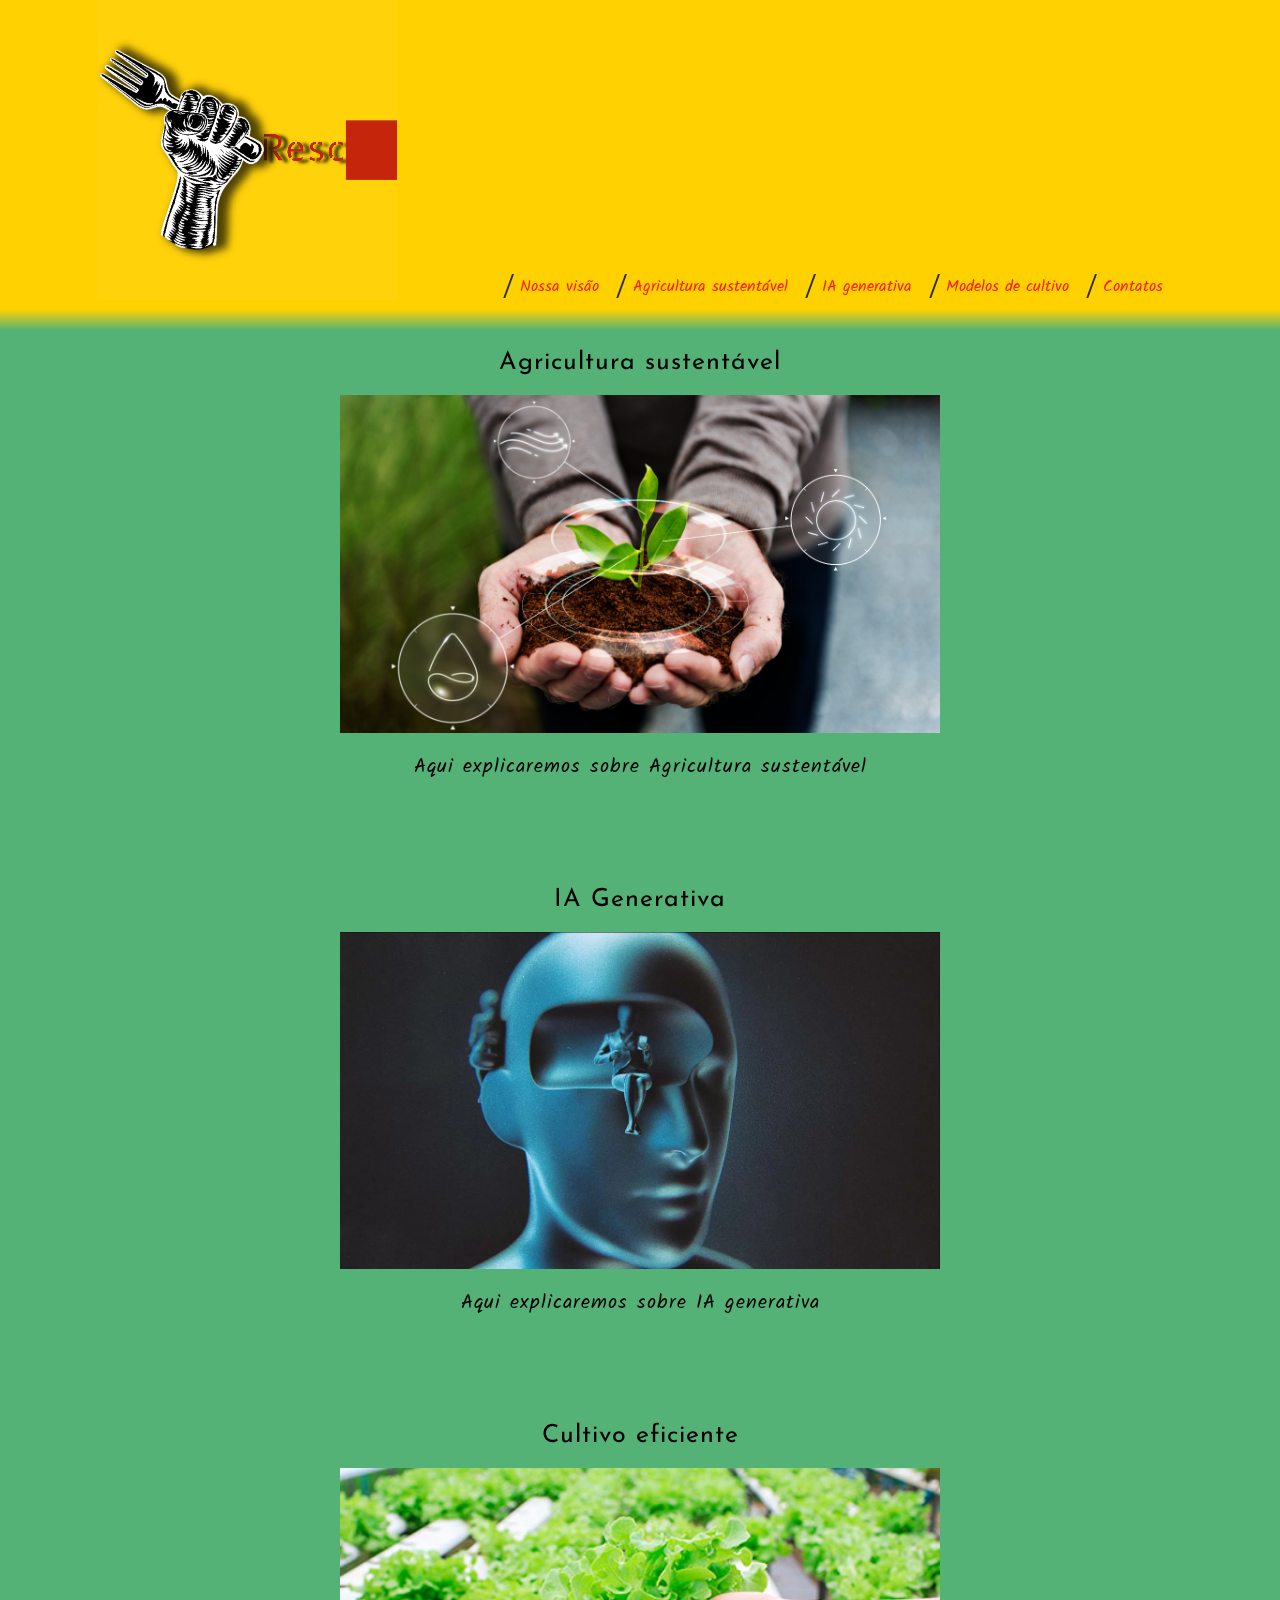
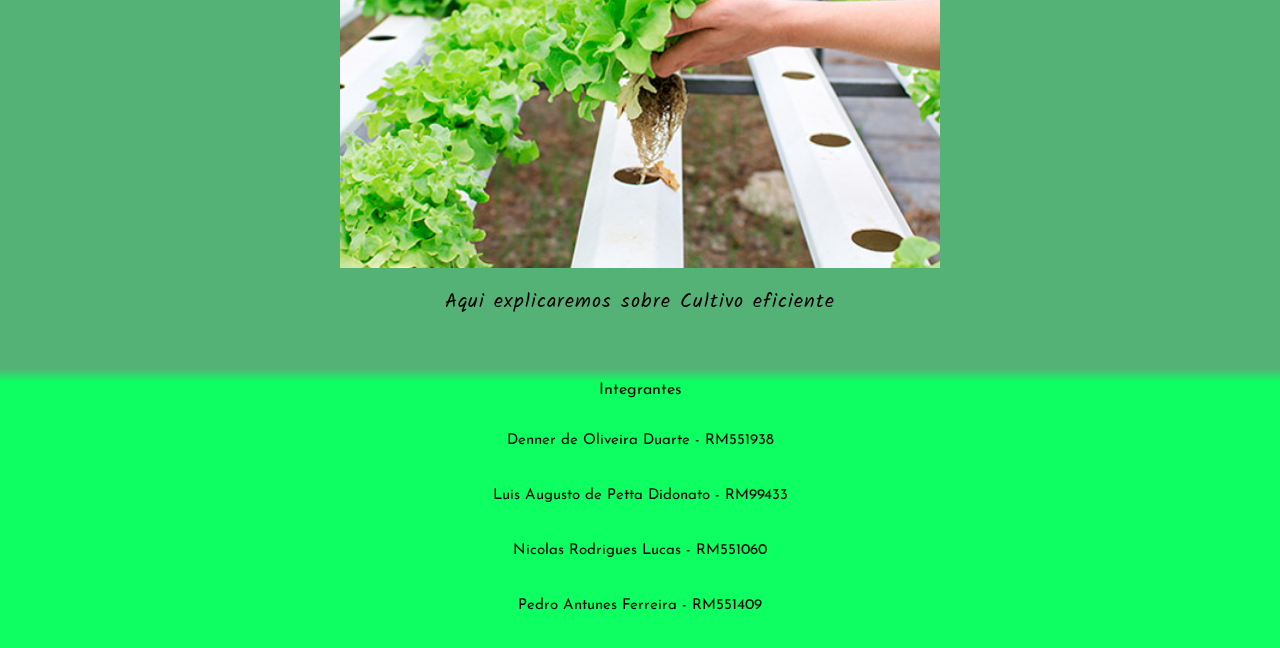
<file: index.html>
<!DOCTYPE html>
<html lang="pt-br">
<head>
    <meta charset="UTF-8">
    <meta http-equiv="X-UA-Compatible" content="IE=edge">
    <meta name="viewport" content="width=device-width, initial-scale=1.0">
    <title>Jano's Enterprise</title>
    <link rel="stylesheet" href="./css/style.css">

</head>

<body>
    <header class="cabecalho">
        <div>
            <section> 
                <video autoplay loop muted class="video-logo">
                    <source src="./videos/logo-video.mp4" type="video/mp4">

                    Desculpe, seu navegador não suporta vídeos HTML5.
                </video>
            </section>
            <nav>
                <a class="diagonal-border" href="./pages/aplicativo.html"><span>Nossa visão</span></a>
                <a class="diagonal-border" href="./pages/agricultura-sustentavel.html"><span>Agricultura sustentável</span></a>
                <a class="diagonal-border" href="./pages/ia-generativa.html"><span>IA generativa</span></a>
                <a class="diagonal-border" href="./pages/modelo-cultivos.html"><span>Modelos de cultivo</span></a>
                <a class="diagonal-border" href="./pages/contatos.html"><span>Contatos</span></a>
            </nav>
        </div>
    </header>
    <div class="barra-transicao"></div>
    <section id="main">
        <section class="conteudo">
            <h2>Agricultura sustentável</h2>
            <div class="faixa1">
                <figure>
                    <img src="./imagens/Agricultura-sustentavel.jpg" alt="Agricultura sustentavel">
                </figure>
                <p>Aqui explicaremos sobre Agricultura sustentável</p>
            </div>     
        </section>
        <section class="conteudo">
            <h2>IA Generativa</h2>
            <div class="faixa1">
                <figure>
                    <img src="./imagens/iagenerativa.jpg" alt="IA Generativa">
                </figure>
                <p>Aqui explicaremos sobre IA generativa</p>
            </div>     
        </section>
        <section class="conteudo">
            <h2>Cultivo eficiente</h2>
            <div class="faixa1">
                <figure>
                    <img src="./imagens/cultivo-eficiente.jpg" alt="Cultivo eficiente">
                </figure> 
                <p>Aqui explicaremos sobre Cultivo eficiente</p>
            </div>     
        </section>
    </section>
    <div class="barra-transicao2"></div>
    <footer class="rodape">
        <div>
            <h2>Integrantes</h2>
            <div>
                <p>Denner de Oliveira Duarte  - RM551938</p>
                <p>Luis Augusto de Petta Didonato - RM99433</p>
                <p>Nicolas Rodrigues Lucas - RM551060</p>
                <p>Pedro Antunes Ferreira - RM551409</p>
            </div>
        <div>   
    </footer>
    
</body>
</html>
</file>
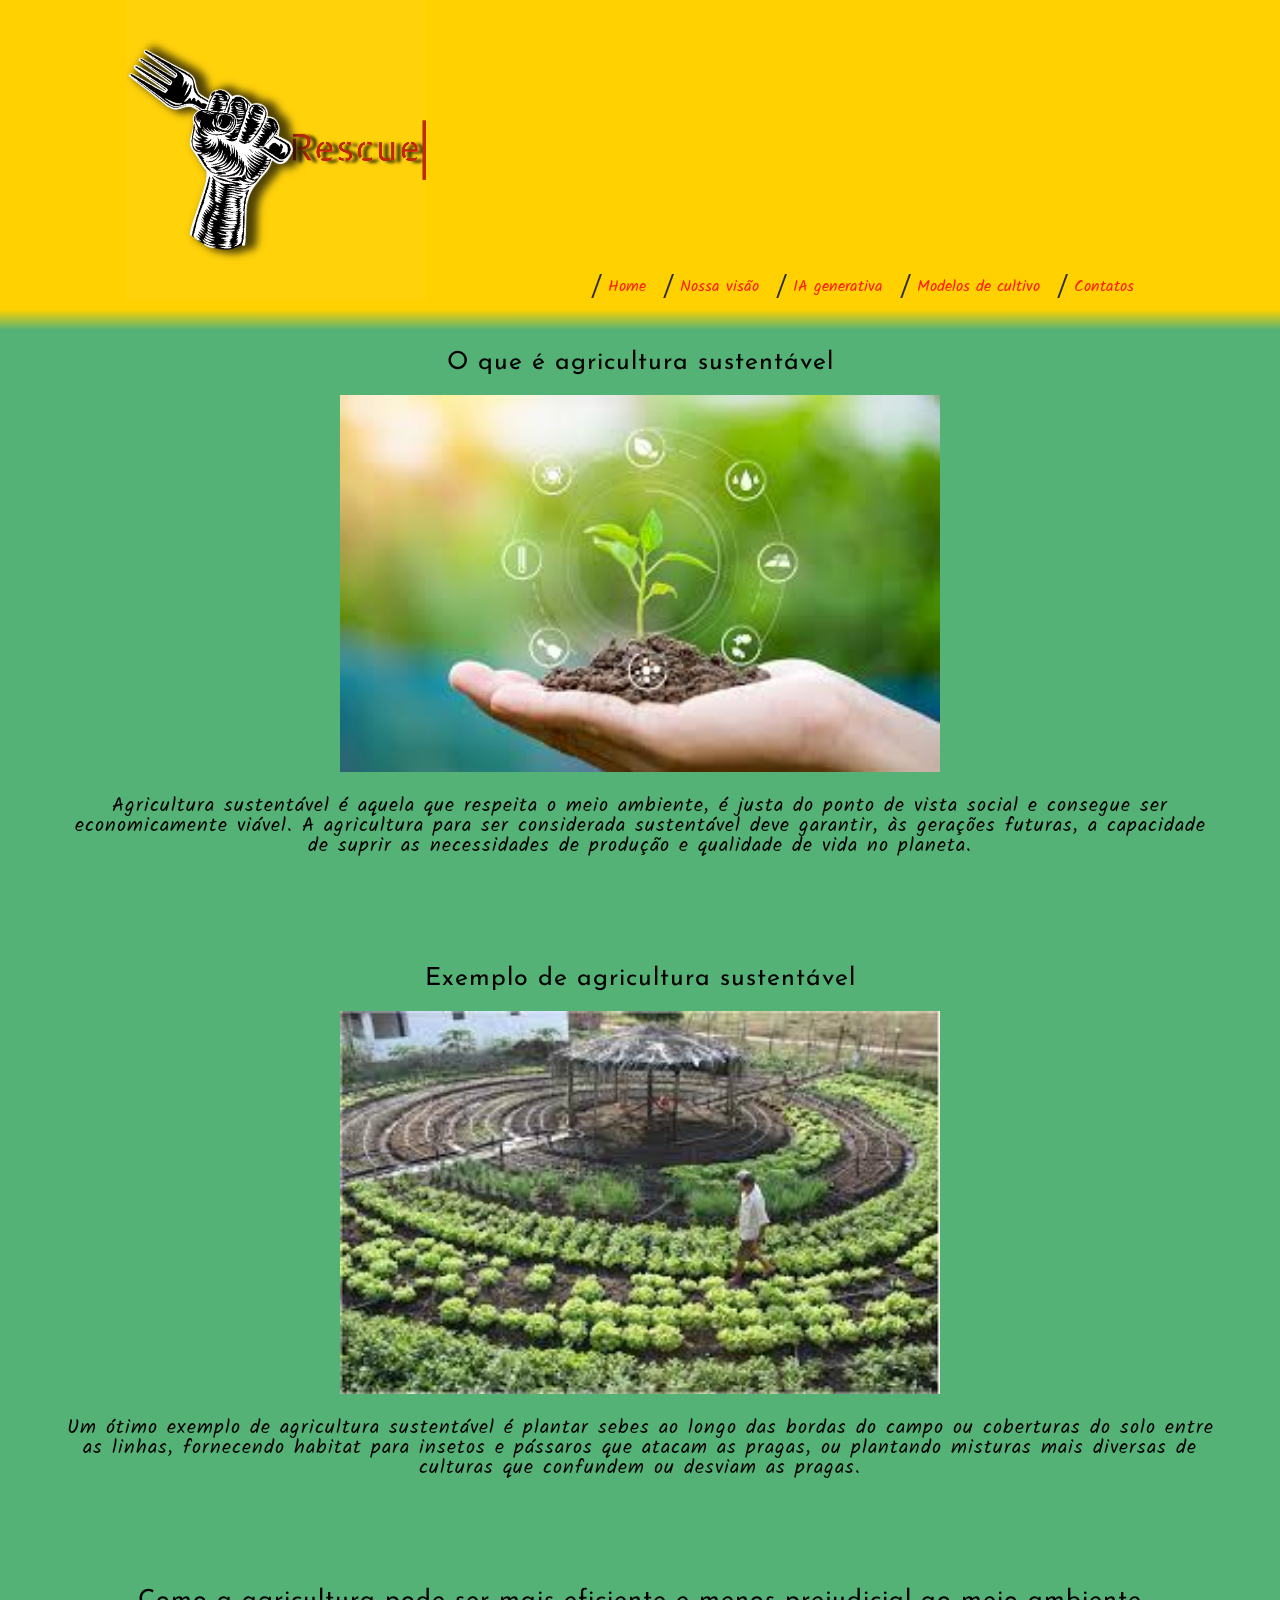
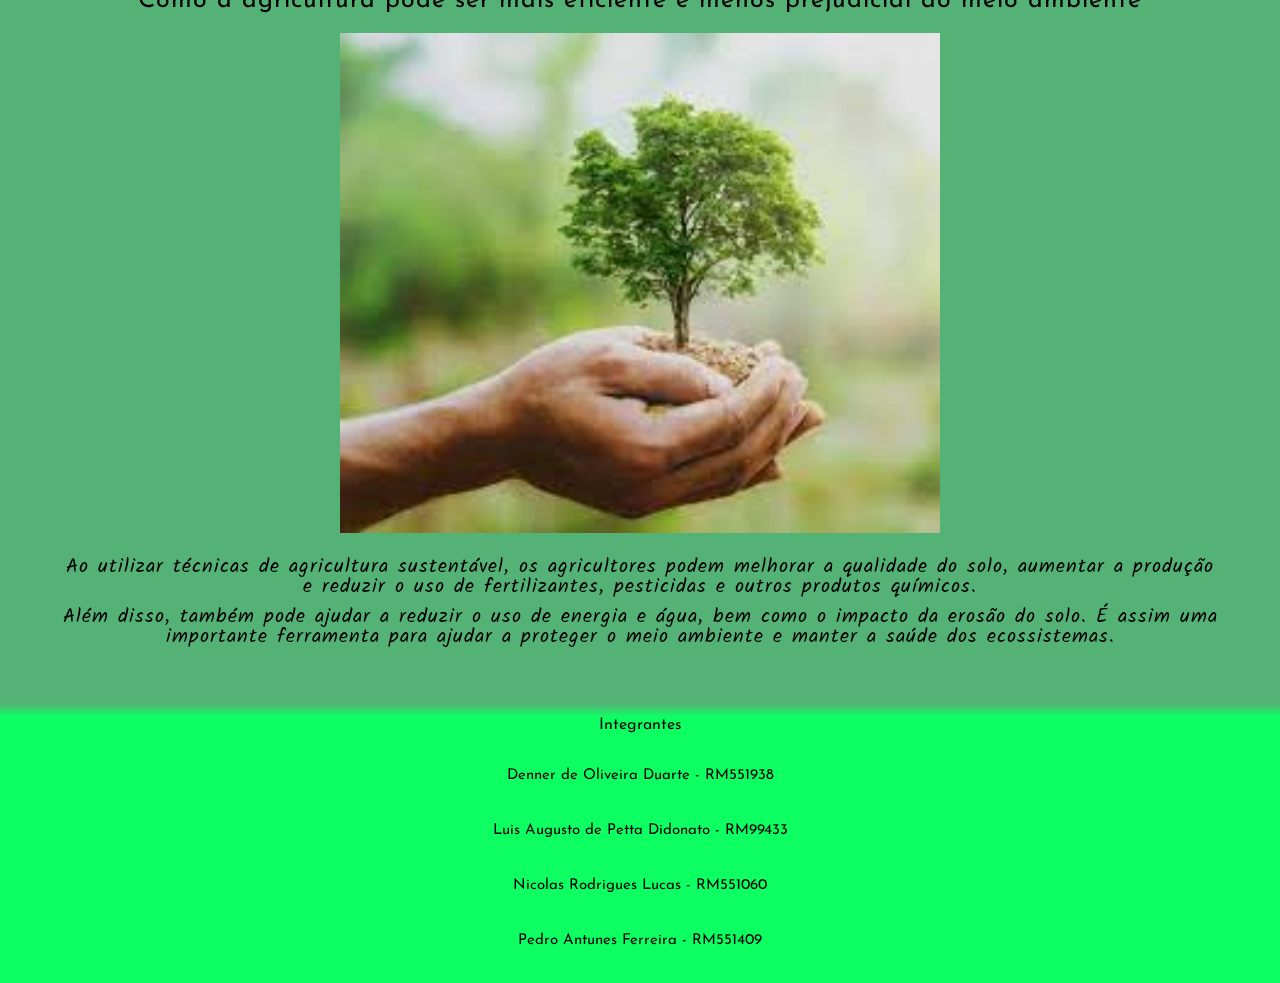
<file: pages/agricultura-sustentavel.html>
<!DOCTYPE html>
<html lang="pt-br">
<head>
    <meta charset="UTF-8">
    <meta http-equiv="X-UA-Compatible" content="IE=edge">
    <meta name="viewport" content="width=device-width, initial-scale=1.0">
    
    <link rel="stylesheet" href="../css/style.css">

    <title>Agricultura Sustentável</title>
    
</head>
<body>

    <header class="cabecalho">
        <div>
            <section> 
                <video autoplay loop muted class="video-logo">
                    <source src="../videos/logo-video.mp4" type="video/mp4">

                    Desculpe, seu navegador não suporta vídeos HTML5.
                </video>
            </section>
            <nav>
                <a class="diagonal-border" href="../index.html"><span>Home</span></a>
                <a class="diagonal-border" href="./aplicativo.html"><span>Nossa visão</span></a>
                <a class="diagonal-border" href="./ia-generativa.html"><span>IA generativa</span></a>
                <a class="diagonal-border" href="./modelo-cultivos.html"><span>Modelos de cultivo</span></a>
                <a class="diagonal-border" href="./contatos.html"><span>Contatos</span></a>
            </nav>
        </div>
    </header>   
    <div class="barra-transicao"></div>
    <section id="main">
        <section class="conteudo">
            <div class="faixa1">
                <h2>O que é agricultura sustentável</h2>
                <figure>
                    <img src="../imagens/agricultura-sustentavel3.jpg" alt="explicacao-agricultura">
                </figure>
                <p>
                    Agricultura sustentável é aquela que respeita o meio ambiente, é justa do ponto de vista social e consegue ser economicamente viável. A agricultura para ser considerada sustentável deve garantir, às gerações futuras, a capacidade de suprir as necessidades de produção e qualidade de vida no planeta.
                </p>  
            </div>
        </section>
        <section class="conteudo"> 
            <div class="faixa1">
                <h2>Exemplo de agricultura sustentável</h2>
                <figure>
                    <img src="../imagens/agricultura-sustentavel2.jpg" alt="exemplo-agricultura">
                </figure>
                <p>
                    Um ótimo exemplo de agricultura sustentável é plantar sebes ao longo das bordas do campo ou coberturas do solo entre as linhas, fornecendo habitat para insetos e pássaros que atacam as pragas, ou plantando misturas mais diversas de culturas que confundem ou desviam as pragas.
                </p>
            </div>    
        </section>
        <section class="conteudo">
            <div class="faixa1">
                <h2>Como a agricultura pode ser mais eficiente e menos prejudicial ao meio ambiente</h2>

                <figure>
                    <img src="../imagens/agricultura-sustentavel1.jpg" alt="agricultura-ajuda-meio-ambiente">
                </figure>
                <p>
                    Ao utilizar técnicas de agricultura sustentável, os agricultores podem melhorar a qualidade do solo, aumentar a produção e reduzir o uso de fertilizantes, pesticidas e outros produtos químicos.
                </p>
                <p>
                    Além disso, também pode ajudar a reduzir o uso de energia e água, bem como o impacto da erosão do solo. É assim uma importante ferramenta para ajudar a proteger o meio ambiente e manter a saúde dos ecossistemas.
                </p>
            </div>

        </section>
    </section>
    <div class="barra-transicao2"></div>
    <footer class="rodape">
        <div>
            <h2>Integrantes</h2>
            <div>
                <p>Denner de Oliveira Duarte  - RM551938</p>
                <p>Luis Augusto de Petta Didonato - RM99433</p>
                <p>Nicolas Rodrigues Lucas - RM551060</p>
                <p>Pedro Antunes Ferreira - RM551409</p>
            </div>
        <div>   
    </footer>

</body>
</html>
</file>
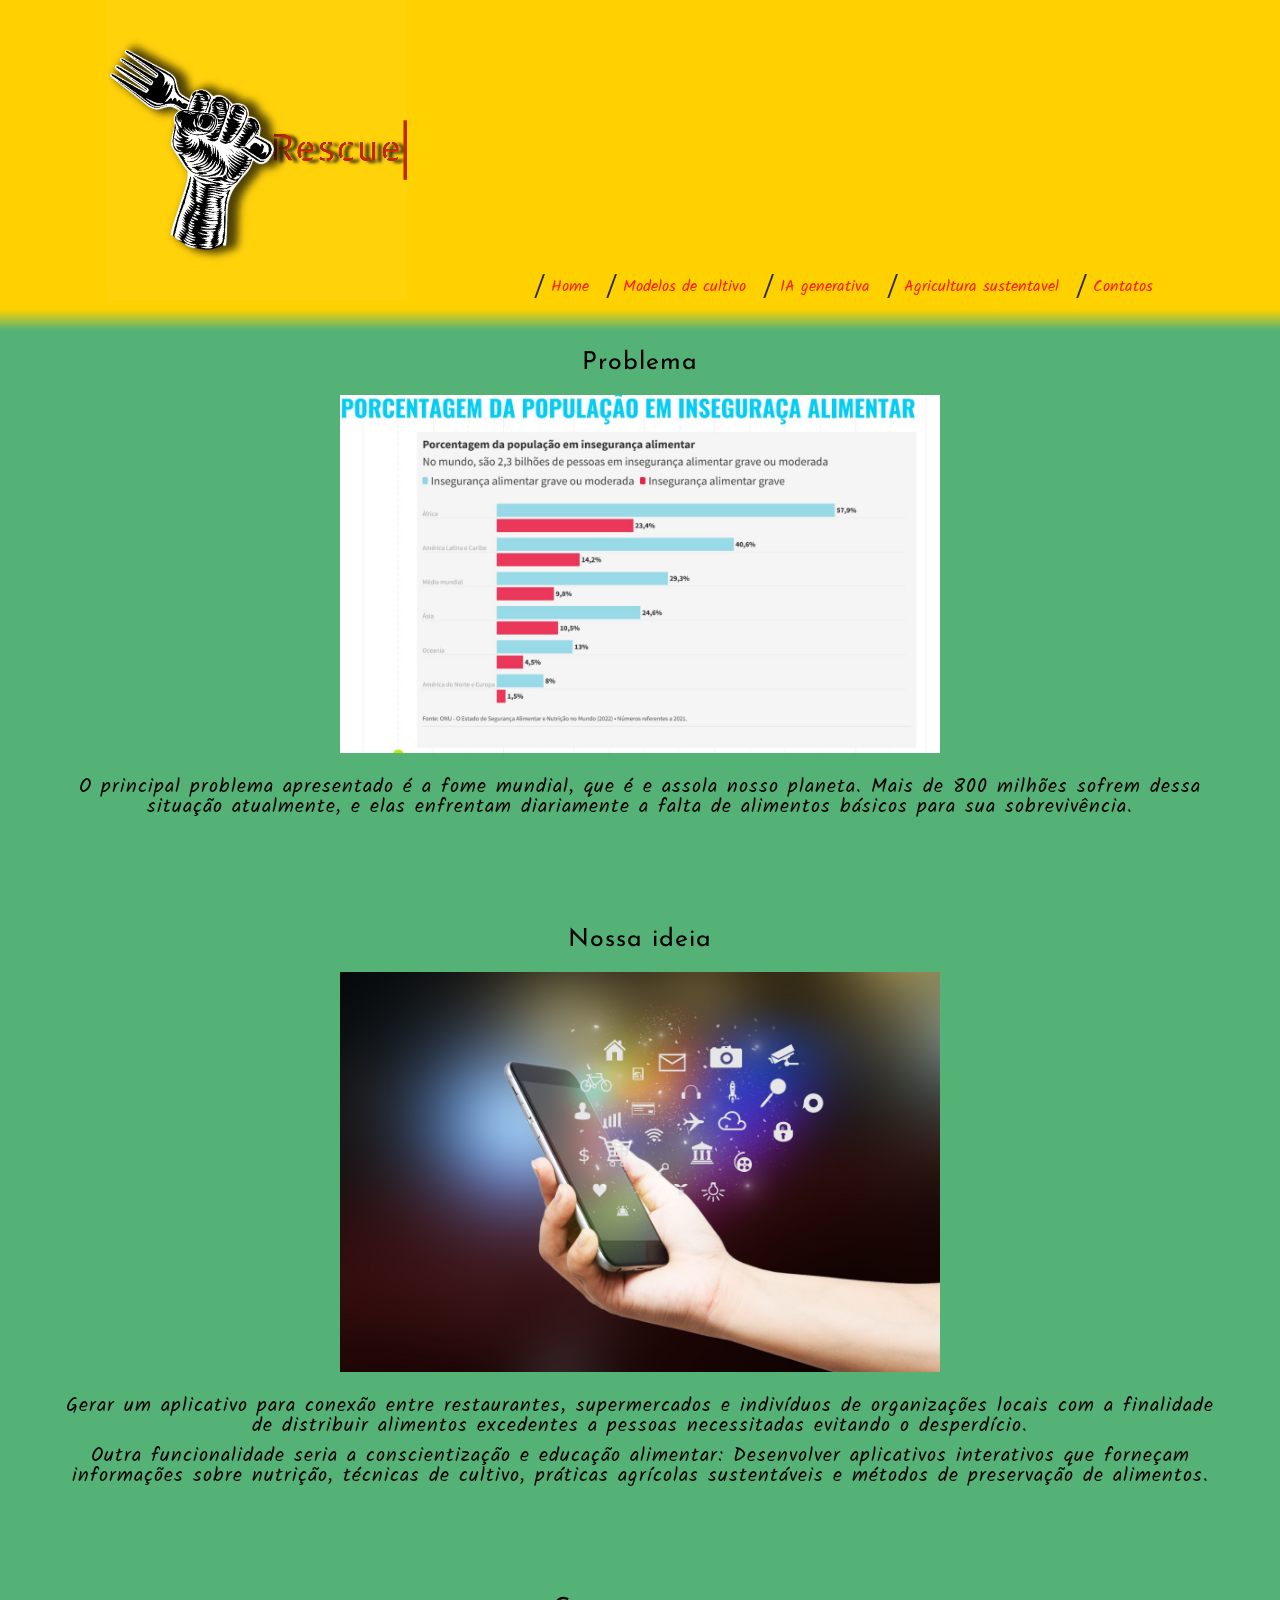
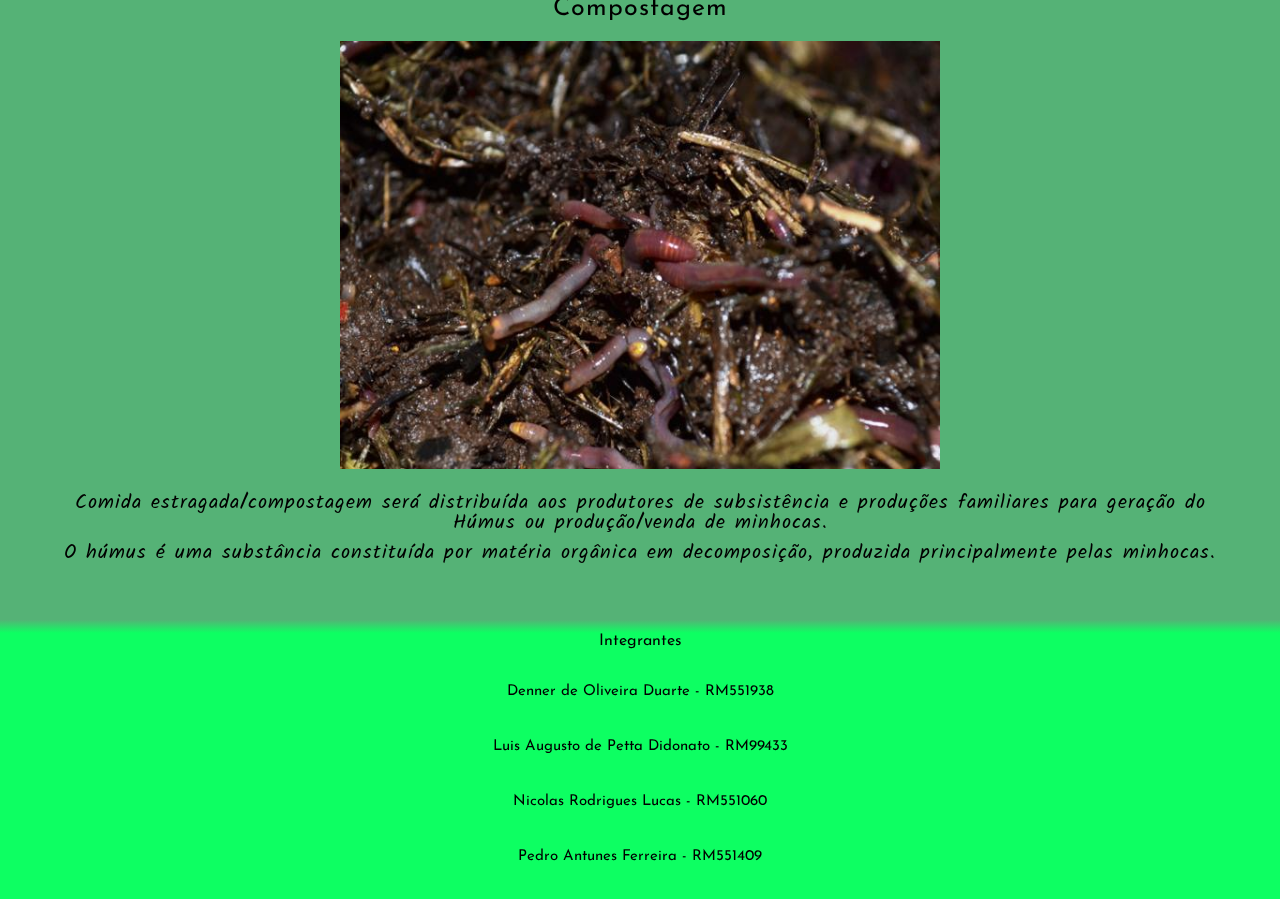
<file: pages/aplicativo.html>
<!DOCTYPE html>
<html lang="pt-br">
<head>
    <meta charset="UTF-8">
    <meta http-equiv="X-UA-Compatible" content="IE=edge">
    <meta name="viewport" content="width=device-width, initial-scale=1.0">
    
    <link rel="stylesheet" href="../css/style.css">
    <title>Aplicativo</title>
    
</head>
<body>
    <header class="cabecalho">
        <div>
            <section> 
                <video autoplay loop muted class="video-logo">
                    <source src="../videos/logo-video.mp4" type="video/mp4">
                    Desculpe, seu navegador não suporta vídeos HTML5.
                </video>
            </section>
            <nav>
                <a class="diagonal-border" href="../index.html"><span>Home</span></a>
                <a class="diagonal-border" href="./modelo-cultivos.html"><span>Modelos de cultivo</span></a>
                <a class="diagonal-border" href="./ia-generativa.html"><span>IA generativa</span></a>
                <a class="diagonal-border" href="./agricultura-sustentavel.html"><span>Agricultura sustentavel</span></a>
                <a class="diagonal-border" href="./contatos.html"><span>Contatos</span></a>
            </nav>
        </div>
    </header>  
    <div class="barra-transicao"></div>  
    <section id="main">
        <section class="conteudo">
            <div class="faixa1">
                <h2>Problema</h2>
                <figure>
                    <img src="../imagens/problema.jpg" alt="problema">
                </figure>
                <p>
                    O principal problema apresentado é a fome mundial, que é e  assola nosso planeta. Mais de 800 milhões sofrem dessa situação atualmente, e elas enfrentam diariamente a falta de alimentos básicos para sua sobrevivência.
            </div>
            </section>
            <section class="conteudo">
                <div class="faixa1">
                <h2>Nossa ideia</h2>
                <figure>
                    <img src="../imagens/aplicativo.jpg" alt="aplicativo">
                </figure>
                <p>Gerar um aplicativo para conexão entre restaurantes, supermercados e indivíduos de organizações locais com a finalidade de distribuir alimentos excedentes a pessoas necessitadas evitando o desperdício.</p> 
                <p>Outra funcionalidade seria a conscientização e educação alimentar: Desenvolver aplicativos interativos que forneçam informações sobre nutrição, técnicas de cultivo, práticas agrícolas sustentáveis ​​e métodos de preservação de alimentos.</p> 
            </div>
        </section>
        <section class="conteudo">
            <div class="faixa1">
                <h2>Compostagem</h2>
                <figure>
                    <img src="../imagens/compostagem-humus.jpg" alt="compostagem-humus">
                </figure>
                <p> Comida estragada/compostagem será distribuída aos produtores de subsistência e produções familiares para geração do Húmus ou produção/venda de minhocas.</p>
                <p>O húmus é uma substância constituída por matéria orgânica em decomposição, produzida principalmente pelas minhocas.</p>
            </div>
        </section>       
    </section>
    <div class="barra-transicao2"></div>
    <footer class="rodape">
        <div>
            <h2>Integrantes</h2>
            <div>
                <p>Denner de Oliveira Duarte  - RM551938</p>
                <p>Luis Augusto de Petta Didonato - RM99433</p>
                <p>Nicolas Rodrigues Lucas - RM551060</p>
                <p>Pedro Antunes Ferreira - RM551409</p>
            </div>
        <div>   
    </footer>

</body>
</html>
</file>
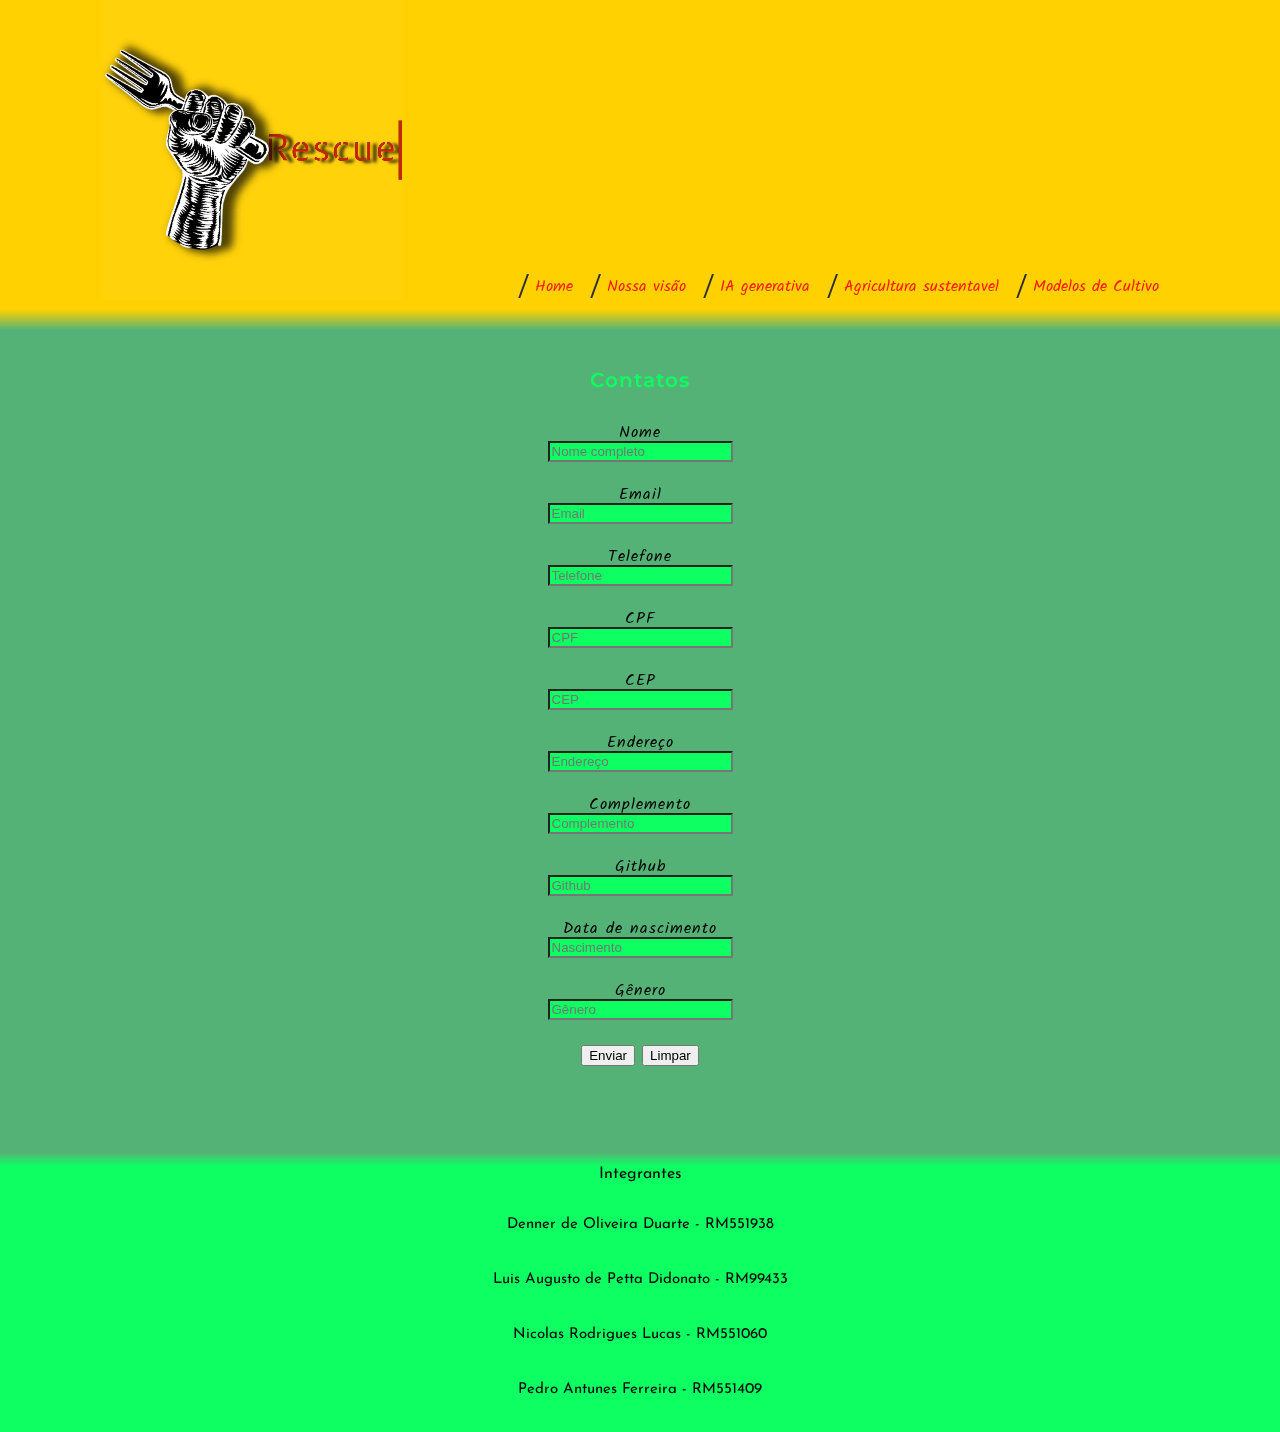
<file: pages/contatos.html>
<!DOCTYPE html>
<html lang="pt-br">
<head>
    <meta charset="UTF-8">
    <meta http-equiv="X-UA-Compatible" content="IE=edge">
    <meta name="viewport" content="width=device-width, initial-scale=1.0">
    <title>Contatos</title>
    <link rel="stylesheet" href="../css/style.css">
</head>
<body>
    <header class="cabecalho">
        <div>
            <section> 
                <video autoplay loop muted class="video-logo">
                    <source src="../videos/logo-video.mp4" type="video/mp4">

                    Desculpe, seu navegador não suporta vídeos HTML5.
                </video>
            </section>
            <nav>
                <a class="diagonal-border" href="../index.html"><span>Home</span></a>
                <a class="diagonal-border" href="./aplicativo.html"><span>Nossa visão</span></a>
                <a class="diagonal-border" href="./ia-generativa.html"><span>IA generativa</span></a>
                <a class="diagonal-border" href="./agricultura-sustentavel.html"><span>Agricultura sustentavel</span></a>
                <a class="diagonal-border" href="./modelo-cultivos.html"><span>Modelos de Cultivo</span></a>
            </nav>
        </div>
    </header>
    <div class="barra-transicao"></div>
    <section id="main">
        <section class="conteudo">
            <form action="contatos.html" method="get" onsubmit="return false">
                <fieldset>
                    <legend>Contatos</legend>
                    <input type="hidden" name="token" value="seus-dados">    
                    <div>
                        <label for="idNome">Nome</label>
                        <input type="text" name="txtNome" id="idNome" placeholder="Nome completo">
                    </div>
                    <div>
                        <label for="idEmail">Email</label>
                        <input type="text" name="txtEmail" id="idEmail" placeholder="Email">
                    </div>
                    <div>
                        <label for="idTelefone">Telefone</label>
                        <input type="text" name="txtTelefone" id="idTelefone" placeholder="Telefone">
                    </div>
                    <div>
                        <label for="idCpf">CPF</label>
                        <input type="text" name="txtCpf" id="idCpf" placeholder="CPF">
                    </div>
                    <div>
                        <label for="idCep">CEP</label>
                        <input type="text" name="txtCep" id="idCep" placeholder="CEP">
                    </div>
                    <div>
                        <label for="idEndereco">Endereço</label>
                        <input type="text" name="txtEndereco" id="idEndereco" placeholder="Endereço">
                    </div>
                    <div>
                        <label for="idComplemento">Complemento</label>
                        <input type="text" name="txtComplemento" id="idComplemento" placeholder="Complemento">
                    </div>
                    <div>
                        <label for="idGithub">Github</label>
                        <input type="text" name="txtGithub" id="idGithub" placeholder="Github">
                    </div>
                    <div>
                        <label for="idNascimento">Data de nascimento</label>
                        <input type="text" name="txtNascimento" id="idNascimento" placeholder="Nascimento">
                    </div>
                    <div>
                        <label for="idGenero">Gênero</label>
                        <input type="text" name="txtGenero" id="idGenero" placeholder="Gênero">
                    </div>
                    <div>
                        <button type="submit" value="Enviar" id="btnEnviar">Enviar</button>
                        <button type="reset" value="Limpar" id="btnLimpar">Limpar</button>
                    </div>
                </fieldset>
            </form>
        </section>
    </section>       
    <div class="barra-transicao2"></div>
    <footer class="rodape">
        <div>
            <h2>Integrantes</h2>
            <div>
                <p>Denner de Oliveira Duarte  - RM551938</p>
                <p>Luis Augusto de Petta Didonato - RM99433</p>
                <p>Nicolas Rodrigues Lucas - RM551060</p>
                <p>Pedro Antunes Ferreira - RM551409</p>
            </div>
         <div>   
    </footer>
        
</body>
</html>
</file>
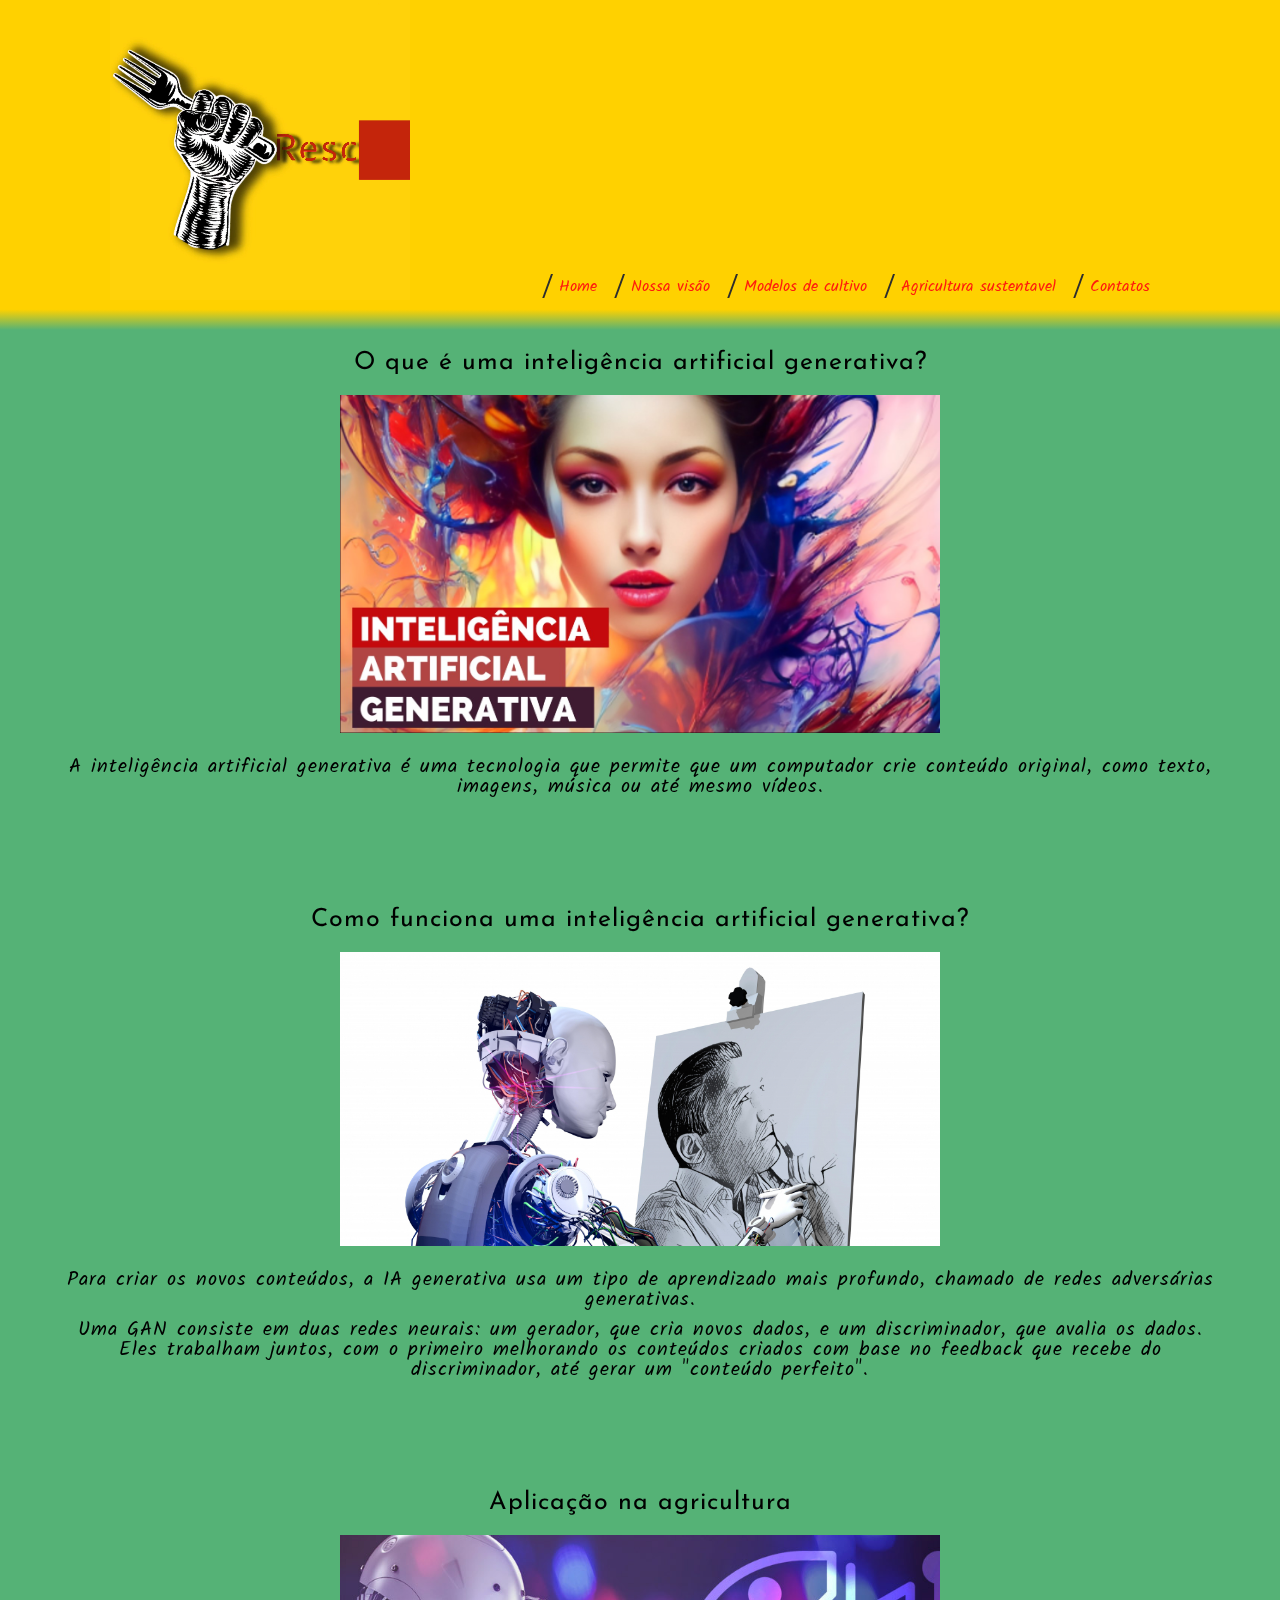
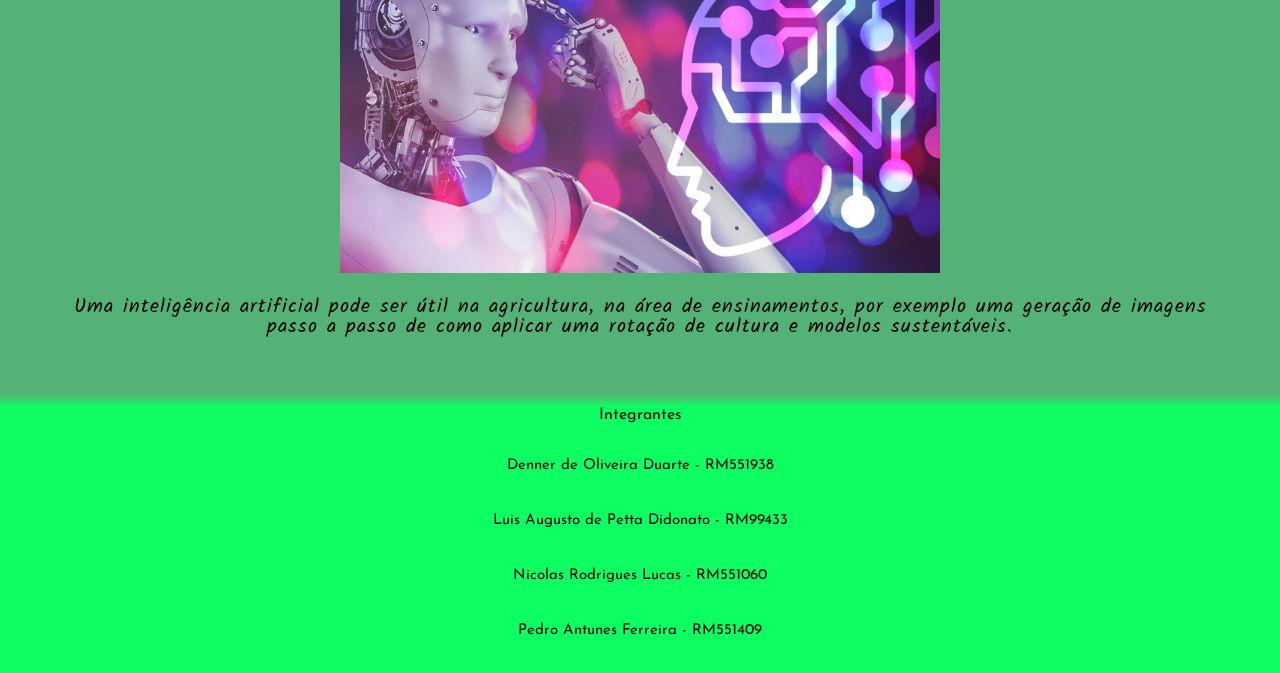
<file: pages/ia-generativa.html>
<!DOCTYPE html>
<html lang="pt-br">
<head>
    <meta charset="UTF-8">
    <meta http-equiv="X-UA-Compatible" content="IE=edge">
    <meta name="viewport" content="width=device-width, initial-scale=1.0">
    
    <link rel="stylesheet" href="../css/style.css">

    <title>IA Generativa</title>
    
</head>
<body>

    <header class="cabecalho">
        <div>
            <section> 
                <video autoplay loop muted class="video-logo">
                    <source src="../videos/logo-video.mp4" type="video/mp4">

                    Desculpe, seu navegador não suporta vídeos HTML5.
                </video>
            </section>
            <nav>
                <a class="diagonal-border" href="../index.html"><span>Home</span></a>
                <a class="diagonal-border" href="./aplicativo.html"><span>Nossa visão</span></a>
                <a class="diagonal-border" href="./modelo-cultivos.html"><span>Modelos de cultivo</span></a>
                <a class="diagonal-border" href="./agricultura-sustentavel.html"><span>Agricultura sustentavel</span></a>
                <a class="diagonal-border" href="./contatos.html"><span>Contatos</span></a>
            </nav>
        </div>
    </header>   
    <div class="barra-transicao"></div>  
    <section id="main">
        <section class="conteudo">
            <div class="faixa1">
                <h2>O que é uma inteligência artificial generativa?</h2>
                <figure>
                    <img src="../imagens/iagenerativa3.jpg" alt="IA Generativa">
                </figure>
                <p>
                    A inteligência artificial generativa é uma tecnologia que permite que um computador crie conteúdo original, como texto, imagens, música ou até mesmo vídeos.
                </p>  
            </div>
        </section>
        <section class="conteudo">
            <div class="faixa1">
                <h2>Como funciona uma inteligência artificial generativa?</h2>
                <figure>
                    <img src="../imagens/iagenerativa2.jpeg" alt="IA Generativa">
                </figure>
                <p>
                    Para criar os novos conteúdos, a IA generativa usa um tipo de aprendizado mais profundo, chamado de redes adversárias generativas.
                </p>
                <p>Uma GAN consiste em duas redes neurais: um gerador, que cria novos dados, e um discriminador, que avalia os dados. Eles trabalham juntos, com o primeiro melhorando os conteúdos criados com base no feedback que recebe do discriminador, até gerar um "conteúdo perfeito".</p>
            </div>          
        </section>
        <section class="conteudo">
            <div class="faixa1">
                <h2>Aplicação na agricultura</h2>
                <figure>
                    <img src="../imagens/IA-generativa.jpg" alt="IA Generativa">
                </figure>
                <p>
                    Uma inteligência artificial pode ser útil na agricultura, na área de ensinamentos, por exemplo uma geração de imagens passo a passo de como aplicar uma rotação de cultura e modelos sustentáveis.
                </p>
            </div>
        </section>
    </section>    
    <div class="barra-transicao2"></div>
    <footer class="rodape">
        <div>
            <h2>Integrantes</h2>
            <div>
                <p>Denner de Oliveira Duarte  - RM551938</p>
                <p>Luis Augusto de Petta Didonato - RM99433</p>
                <p>Nicolas Rodrigues Lucas - RM551060</p>
                <p>Pedro Antunes Ferreira - RM551409</p>
            </div>
        <div>   
    </footer>
    
</body>
</html>
</file>
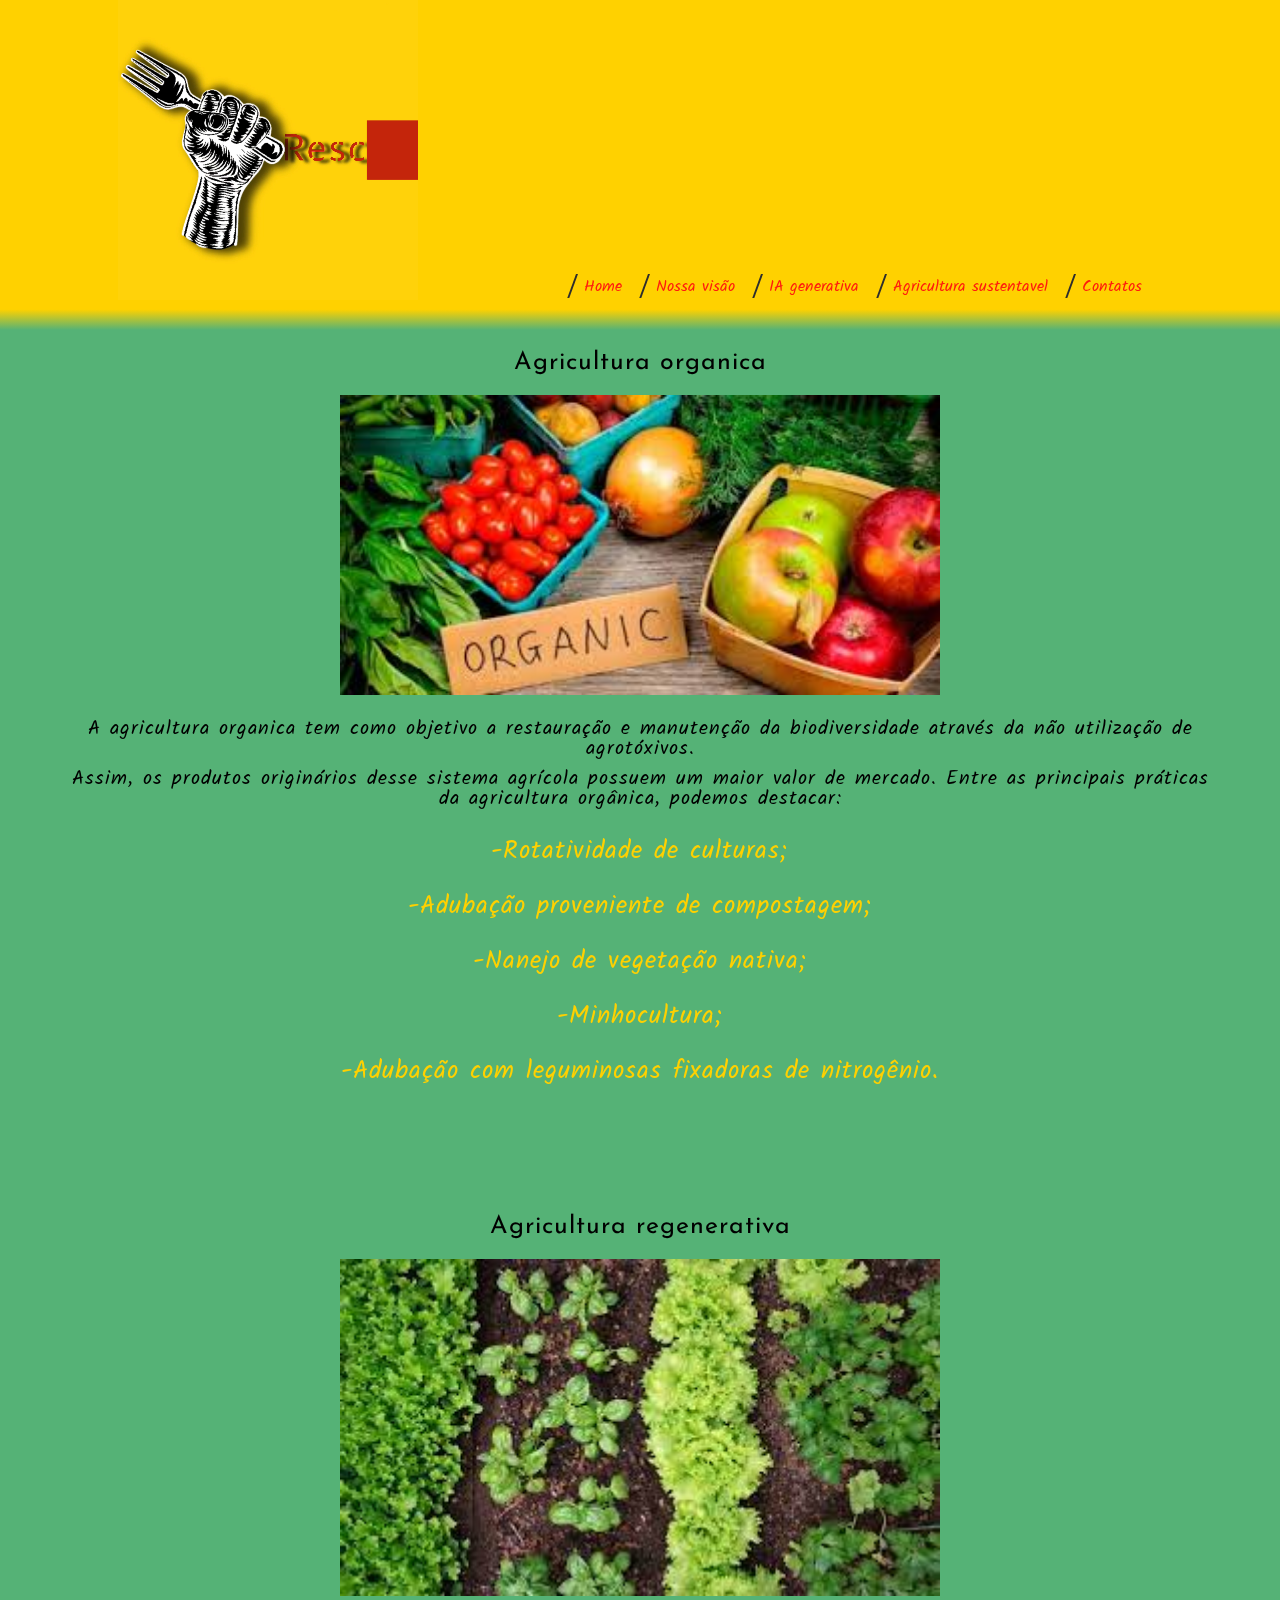
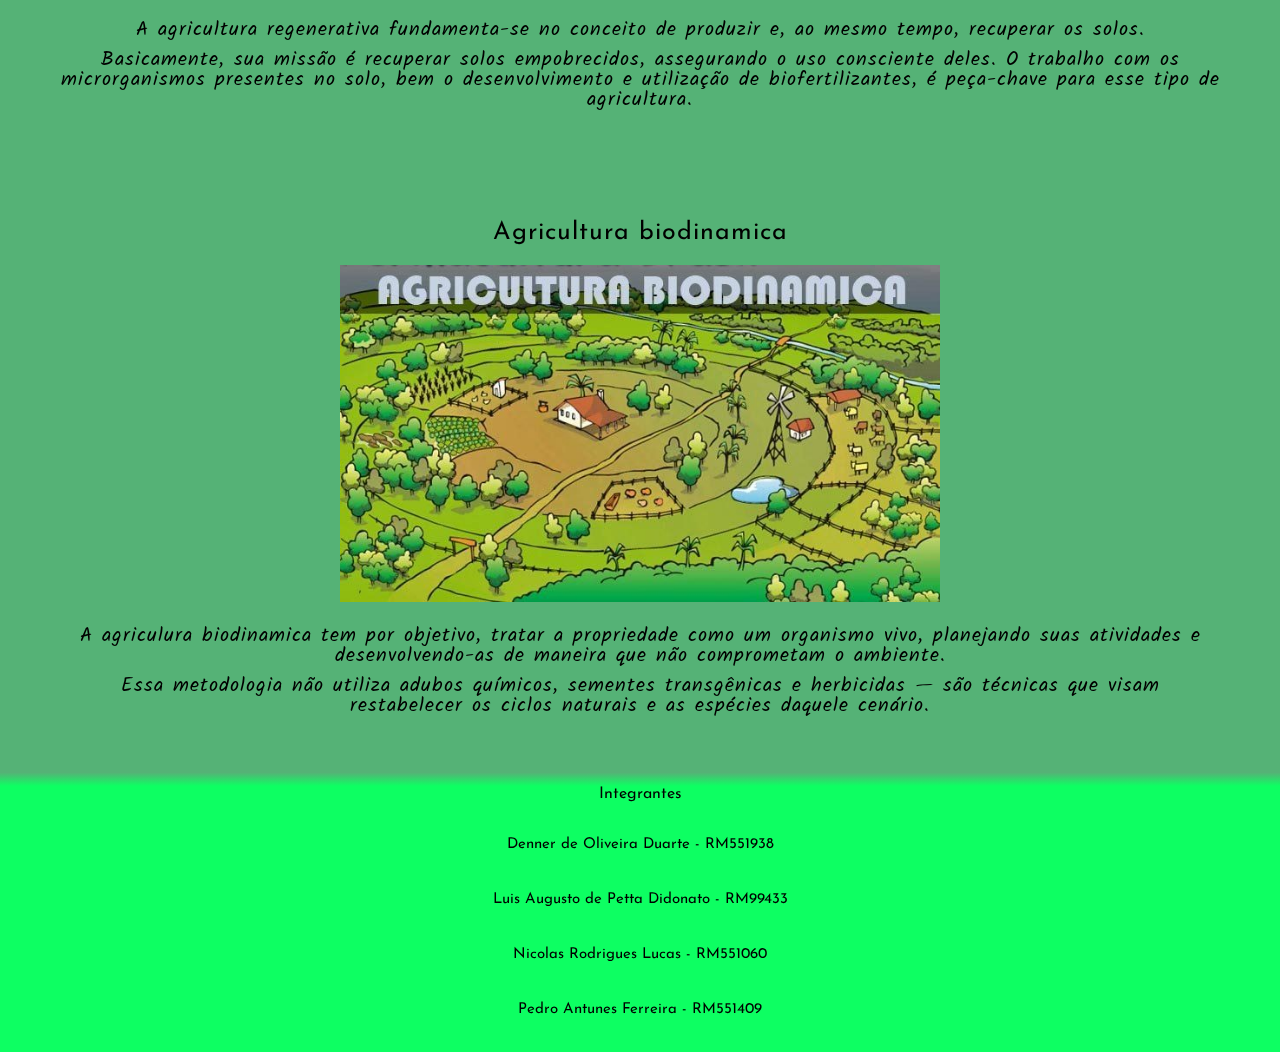
<file: pages/modelo-cultivos.html>
<!DOCTYPE html>
<html lang="pt-br">
<head>
    <meta charset="UTF-8">
    <meta http-equiv="X-UA-Compatible" content="IE=edge">
    <meta name="viewport" content="width=device-width, initial-scale=1.0">
    <title>MODELOS DE CULTIVOS</title>
    
    <link rel="stylesheet" href="../css/style.css">
</head>
<body>
    
    <header class="cabecalho">
        <div>
            <section> 
                <video autoplay loop muted class="video-logo">
                    <source src="../videos/logo-video.mp4" type="video/mp4">

                    Desculpe, seu navegador não suporta vídeos HTML5.
                </video>
            </section>
            <nav>
                <a class="diagonal-border" href="../index.html"><span>Home</span></a>
                <a class="diagonal-border" href="./aplicativo.html"><span>Nossa visão</span></a>
                <a class="diagonal-border" href="./ia-generativa.html"><span>IA generativa</span></a>
                <a class="diagonal-border" href="./agricultura-sustentavel.html"><span>Agricultura sustentavel</span></a>
                <a class="diagonal-border" href="./contatos.html"><span>Contatos</span></a>
            </nav>
        </div>
    </header>  
    <div class="barra-transicao"></div>  
    <section id="main">
        <section class="conteudo">
            <div class="faixa1">
                <h2>Agricultura organica</h2>
                <figure>
                    <img src="../imagens/organica.jpg" alt="agricultura-organica">
                </figure>
                <p>A agricultura organica tem como objetivo a restauração e manutenção da biodiversidade através da não utilização de agrotóxivos.</p> 
                <p>Assim, os produtos originários desse sistema agrícola possuem um maior valor de mercado. Entre as principais práticas da agricultura orgânica, podemos destacar:</p>
                <ul>
                    <li>-Rotatividade de culturas;</li>
                    <li>-Adubação proveniente de compostagem;</li>
                    <li>-Nanejo de vegetação nativa;</li>
                    <li>-Minhocultura;</li>
                    <li>-Adubação com leguminosas fixadoras de nitrogênio.</li>
                </ul>
            </div>
        </section>
        <!--Agricultura regenerativa -->

        <section class="conteudo"> 
            <div class="faixa1">

                <h2>Agricultura regenerativa</h2>
                <figure>
                    <img src="../imagens/regenerativa.jpg" alt="agricultura-regenerativa">
                </figure>
                <p>A agricultura regenerativa fundamenta-se no conceito de produzir e, ao mesmo tempo, recuperar os solos.</p>
                <p>Basicamente, sua missão é recuperar solos empobrecidos, assegurando o uso consciente deles. O trabalho com os microrganismos presentes no solo, bem o desenvolvimento e utilização de biofertilizantes, é peça-chave para esse tipo de agricultura.</p>
            </div>
        </section>
        <!-- Agricultura biodinamica --> 
        <section class="conteudo"> 
            <div class="faixa1">

                <h2>Agricultura biodinamica</h2>
                <figure>
                    <img src="../imagens/biodinamica.jpg" alt="agricultura-biodinamica">
                </figure>
                <p>A agriculura biodinamica tem por objetivo, tratar a propriedade como um organismo vivo, planejando suas atividades e desenvolvendo-as de maneira que não comprometam o ambiente.</p>
                <p>Essa metodologia não utiliza adubos químicos, sementes transgênicas e herbicidas — são técnicas que visam restabelecer os ciclos naturais e as espécies daquele cenário.</p>
            </div>
        </section>
    </section>  
    <div class="barra-transicao2"></div>
    <footer class="rodape">
        <div>
            <h2>Integrantes</h2>
            <div>
                <p>Denner de Oliveira Duarte  - RM551938</p>
                <p>Luis Augusto de Petta Didonato - RM99433</p>
                <p>Nicolas Rodrigues Lucas - RM551060</p>
                <p>Pedro Antunes Ferreira - RM551409</p>
            </div>
        <div>   
    </footer>

</body>
</html>
</file>
<file: css/style.css>
@import url(./cabecalho.css);
@import url(./reset.css);
@import url(./rodape.css);
@import url(./fonts.css);
@import url(./main.css);

:root{
    --cor--principal: #ffd100;
    --cor--secundaria: #FF1B0D;
    --cor--principal--footer: #0DFF62;
    --cor--secundaria--footer:#55B276;
}
</file>
